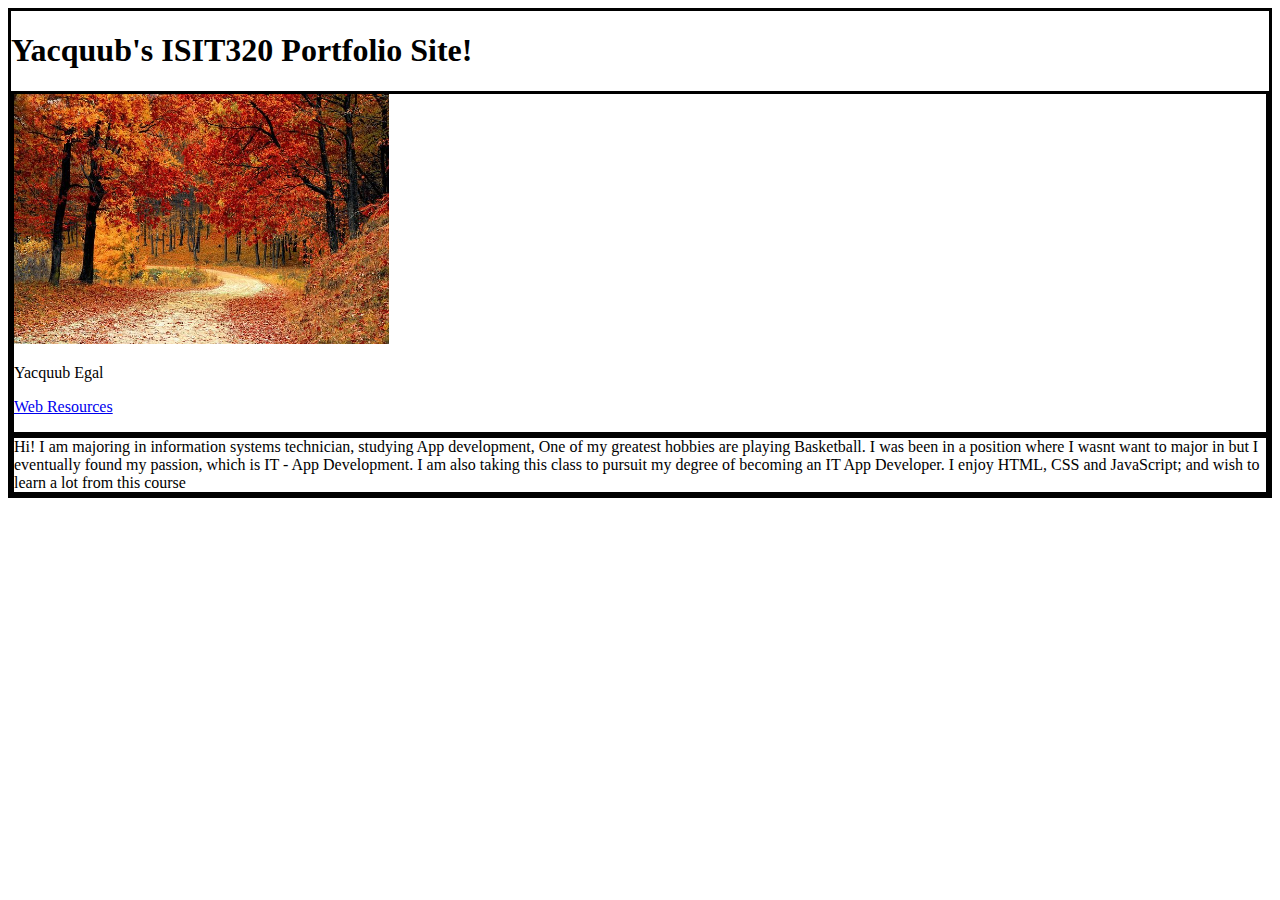
<file: index.html>
<!doctype html>
<html lang="en">
<head>
    <title>Yacquub's ISIT320 Portfolio Site!</title>
    <!-- Required meta tags -->
    <meta charset="utf-8">
    <meta name="viewport" content="width=device-width, initial-scale=1">

    <!-- Optional and Good Form-->
    <meta name="keywords" content="search terms used to find this page.">
    <meta name="description" content="Paragraph that appears along with
    your link in search engine results.">
    <meta name="author" content="Yacquub Egal">


    <!-- Bootstrap CSS -->
    <link href="https://cdn.jsdelivr.net/npm/bootstrap@5.1.1/dist/css/bootstrap.min.css"
          rel="stylesheet" integrity="sha384-F3w7mX95PdgyTmZZMECAngseQB83DfGTowi0iMjiWaeVhAn4FJkqJByhZMI3AhiU" crossorigin="anonymous">

</head>
<body>
    <div class="container-fluid" style="border:solid;">
        <h1>Yacquub's ISIT320 Portfolio Site!</h1>

        <div class="row">

            <div class="col-sm-4" style="border:solid;">
                <img src="img/Fall.jpg"
                     style="height:250px;" 
                     alt="Beautiful Nature"/>
                <p style="clear:both;">Yacquub Egal</p>
                <p>
                    <a href="html/webresources.html">Web Resources</a>
                </p>
            </div>
            <div class="col-sm-8" style="border:solid;">
                Hi! I am majoring in information systems technician, studying App development, One of my greatest hobbies are playing Basketball.  
                I was been in a position where I wasnt want to major in but I eventually found my passion, which is IT - App Development.
                I am also taking this class to pursuit my degree of becoming an IT App Developer. 
                I enjoy HTML, CSS and JavaScript; and wish to learn a lot from this course
            </div>


        </div>



    </div>
    <!-- Optional JavaScript; choose one of the two! -->
    <!-- Option 1: Bootstrap Bundle with Popper -->
    <script src="https://cdn.jsdelivr.net/npm/bootstrap@5.1.1/dist/js/bootstrap.bundle.min.js" integrity="sha384-/bQdsTh/da6pkI1MST/rWKFNjaCP5gBSY4sEBT38Q/9RBh9AH40zEOg7Hlq2THRZ" crossorigin="anonymous"></script>

    <!-- Option 2: Separate Popper and Bootstrap JS -->
    <!--
    <script src="https://cdn.jsdelivr.net/npm/@popperjs/core@2.9.3/dist/umd/popper.min.js" integrity="sha384-W8fXfP3gkOKtndU4JGtKDvXbO53Wy8SZCQHczT5FMiiqmQfUpWbYdTil/SxwZgAN" crossorigin="anonymous"></script>
    <script src="https://cdn.jsdelivr.net/npm/bootstrap@5.1.1/dist/js/bootstrap.min.js" integrity="sha384-skAcpIdS7UcVUC05LJ9Dxay8AXcDYfBJqt1CJ85S/CFujBsIzCIv+l9liuYLaMQ/" crossorigin="anonymous"></script>
    -->
</body>
</html>
</file>
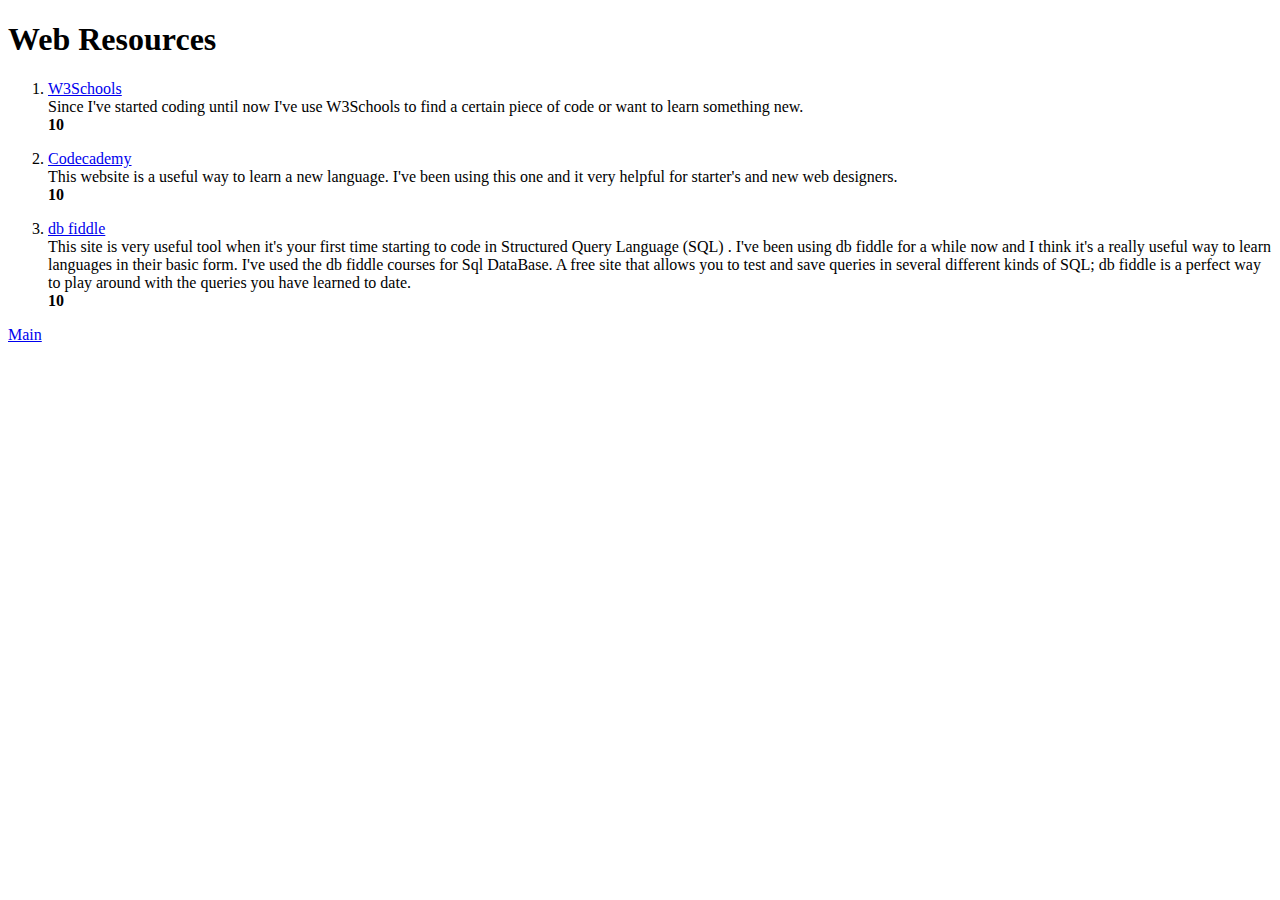
<file: html/webresources.html>
<!doctype html>
<html lang="en">
<head>
    <title>Yacquub's ISIT320 Portfolio Site!</title>
    <!-- Required meta tags -->
    <meta charset="utf-8">
    <meta name="viewport" content="width=device-width, initial-scale=1">

    <!-- Optional and Good Form-->
    <meta name="keywords" content="search terms used to find this page.">
    <meta name="description" content="Paragraph that appears along with
    your link in search engine results.">
    <meta name="author" content="Yacquub Egal">


    <!-- Bootstrap CSS -->
    <link href="https://cdn.jsdelivr.net/npm/bootstrap@5.1.1/dist/css/bootstrap.min.css"
          rel="stylesheet" integrity="sha384-F3w7mX95PdgyTmZZMECAngseQB83DfGTowi0iMjiWaeVhAn4FJkqJByhZMI3AhiU" crossorigin="anonymous">

</head>
<body>
    <div class="container-fluid" style="border:none;">
        <h1>Web Resources</h1>
        <ol>
            <li>
                <p>
                    <a href="http://w3schools.com">W3Schools</a><br /> Since I've started coding until now I've
                     use W3Schools to find a certain piece of code or want to learn something new. <br />
                    <b>10</b>
                </p>
            </li>
            <li>
                <p>
                    <a href="https://www.codecademy.com/learn">Codecademy</a><br /> This website is a useful way to
                    learn a new language. I've been using this one and it very helpful for starter's and new web designers.<br />
                    <b>10</b>
                </p>
            </li>
            <li>
                <p>
                    <a href="https://www.db-fiddle.com/">db fiddle</a><br />  This site is very useful tool when it's your first time starting to code in Structured Query Language (SQL) . 
                      I've been using db fiddle for a while now and I think it's a really useful way to learn languages in their basic form. 
                      I've used the db fiddle courses for Sql DataBase. A free site that allows you to test and save queries in several different kinds of SQL; 
                      db fiddle is a perfect way to play around with the queries you have learned to date.<br />
                    <b>10</b>
                </p>
            </li>
        </ol>
        <p><a href="../index.html">Main</a></p>

    </div>
    <!-- Optional JavaScript; choose one of the two! -->
    <!-- Option 1: Bootstrap Bundle with Popper -->
    <script src="https://cdn.jsdelivr.net/npm/bootstrap@5.1.1/dist/js/bootstrap.bundle.min.js" integrity="sha384-/bQdsTh/da6pkI1MST/rWKFNjaCP5gBSY4sEBT38Q/9RBh9AH40zEOg7Hlq2THRZ" crossorigin="anonymous"></script>

    <!-- Option 2: Separate Popper and Bootstrap JS -->
    <!--
    <script src="https://cdn.jsdelivr.net/npm/@popperjs/core@2.9.3/dist/umd/popper.min.js" integrity="sha384-W8fXfP3gkOKtndU4JGtKDvXbO53Wy8SZCQHczT5FMiiqmQfUpWbYdTil/SxwZgAN" crossorigin="anonymous"></script>
    <script src="https://cdn.jsdelivr.net/npm/bootstrap@5.1.1/dist/js/bootstrap.min.js" integrity="sha384-skAcpIdS7UcVUC05LJ9Dxay8AXcDYfBJqt1CJ85S/CFujBsIzCIv+l9liuYLaMQ/" crossorigin="anonymous"></script>
    -->
</body>
</html>
</file>
